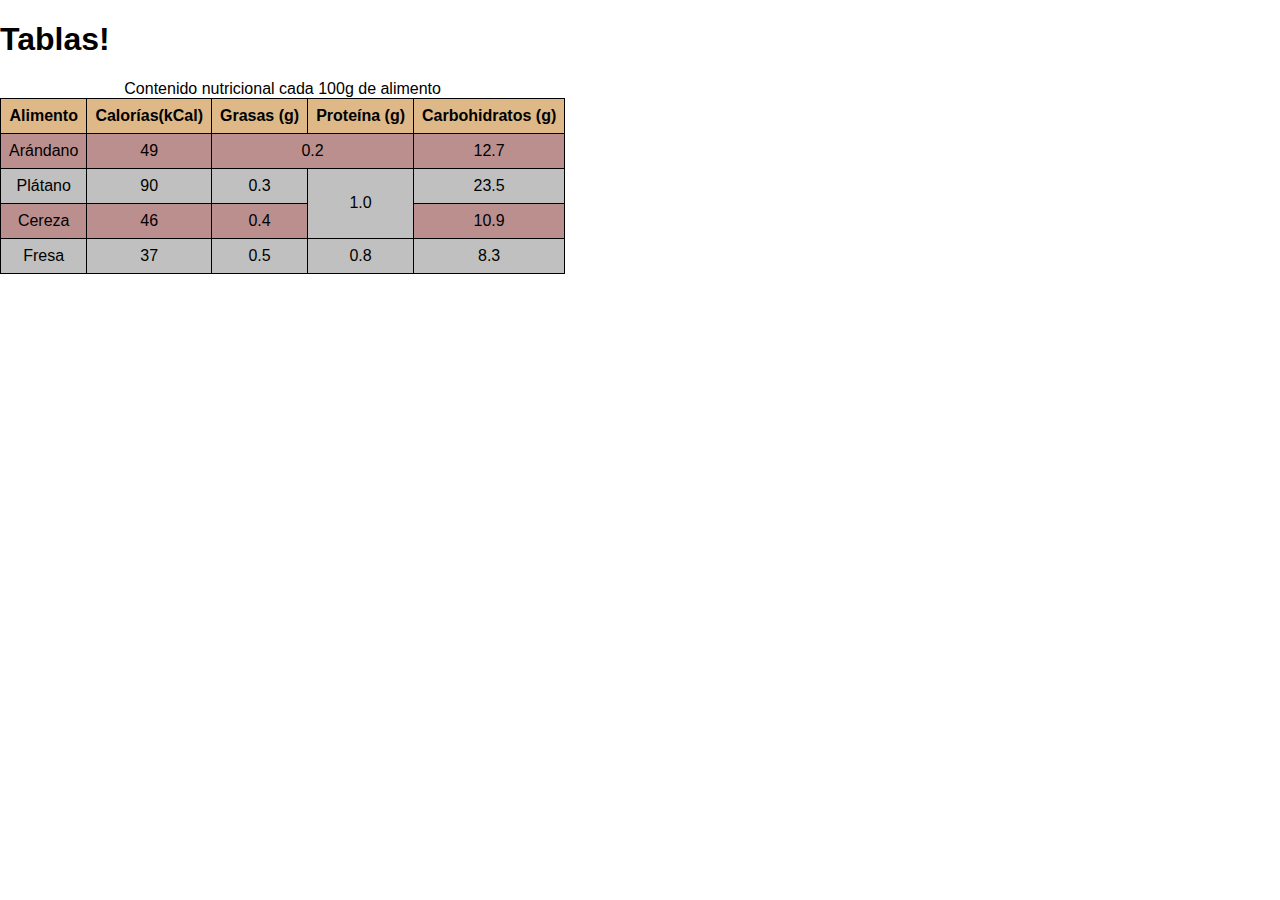
<file: pages/tables.html>
<!DOCTYPE html>
<html lang="en">
  <head>
    <meta charset="UTF-8" />
    <meta http-equiv="X-UA-Compatible" content="IE=edge" />
    <meta name="viewport" content="width=device-width, initial-scale=1.0" />
    <title>Document</title>
    <link rel="stylesheet" href="../styles/style.css" />
  </head>
  <body>
    <h1>Tablas!</h1>
    <table>
      <!-- Table header -->
      <caption>
        Contenido nutricional cada 100g de alimento
      </caption>
      <thead>
        <!-- header cells -->
        <th>Alimento</th>
        <th>Calorías(kCal)</th>
        <th>Grasas (g)</th>
        <th>Proteína (g)</th>
        <th>Carbohidratos (g)</th>
      </thead>
      <!-- BODY TABLE -->
      <tbody>
        <!-- TABLE ROW -->
        <tr>
          <!-- table data or table body cells -->
          <td>Arándano</td>
          <td>49</td>
          <td colspan="2">0.2</td>
          <!-- <td>0.4</td> -->
          <td>12.7</td>
        </tr>
        <!-- TABLE ROW -->
        <tr class="row-grey">
          <!-- table data or table body cells -->
          <td>Plátano</td>
          <td>90</td>
          <td>0.3</td>
          <td rowspan="2">1.0</td>
          <td>23.5</td>
        </tr>
        <!-- TABLE ROW -->
        <tr class="rosybrown">
          <!-- table data or table body cells -->
          <td>Cereza</td>
          <td>46</td>
          <td>0.4</td>
          <!-- <td>0.9</td> -->
          <td>10.9</td>
        </tr>
        <!-- TABLE ROW -->
        <tr class="row-grey">
          <!-- table data or table body cells -->
          <td>Fresa</td>
          <td>37</td>
          <td>0.5</td>
          <td>0.8</td>
          <td>8.3</td>
        </tr>
      </tbody>
    </table>
  </body>
</html>
</file>
<file: styles/style.css>
* {
  font-family: Verdana, Geneva, Tahoma, sans-serif;
}
html {
  font-size: 16px;
}
body {
  margin: 0;
}

header {
  background-color: cadetblue;
}

header nav ul {
  margin: 0;
  padding: 2rem;
}

header nav ul li {
  list-style-type: none;
  display: inline;
  padding-right: 2rem;
}

header nav ul li a {
  color: azure;
  text-decoration: none;
  font-weight: bold;
  font-size: 1.5rem;
}

iframe {
  width: 100%;
  height: 100vh;
}

audio {
  background-color: beige;
}

/* TABLE */
table {
  border-collapse: collapse;
}

thead {
  background-color: burlywood;
}

th,
td {
  border: 1px solid black;
  padding: 0.5rem;
  text-align: center;
}

/* tr {
} */

/* .rosybrown {
  background-color: rosybrown;
}

.row-grey {
  background-color: silver;
} */

/* CUANDO SEA HIJO IMPAR, nth numero ordinal, un hijo de orden n */
/* Hijos impares (el elemento mismo)*/
/* tr:nth-child(2n+1) */
tbody tr:nth-child(odd) {
  background-color: rosybrown;
}

/* ANOTHER WAY TO COLOUR THE ROWS  */
/* le vamos a aplicar a los tr table row, el atributo q esta dentro, CUANDO SU ELEMENTO HIJO
SEA PAR */
/* CUANDO EL TR SEA UN HIJO IMPAR DE ALGO SUPERIOR Y AHI APLICA */
/* Hijos pares (el elemento mismo)*/
/* tr:nth-child(2n+2) */
tbody tr:nth-child(even) {
  background-color: silver;
}

.map {
  width: 600px;
  height: 400px;
}
</file>
